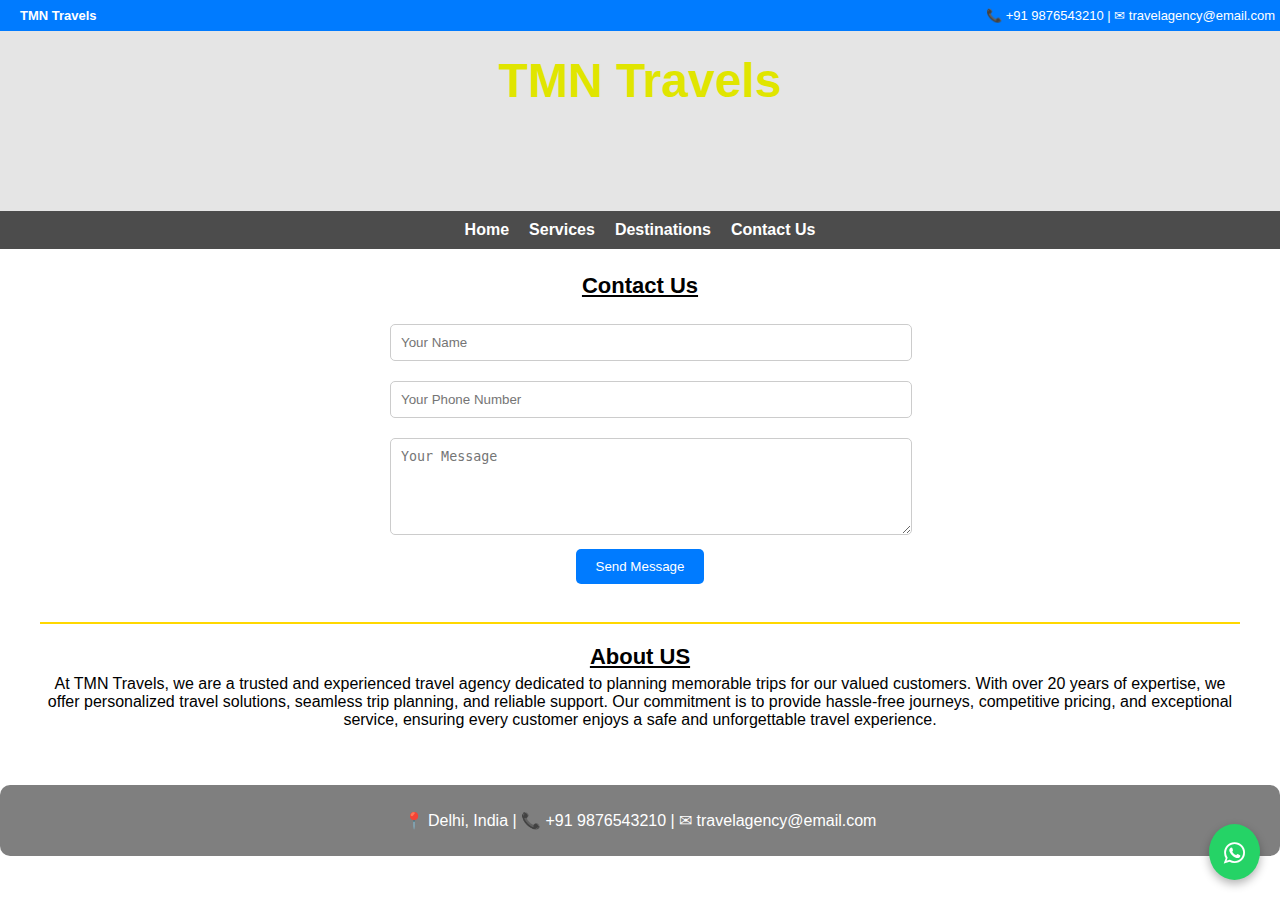
<file: html/contactus.html>
<!DOCTYPE html>
<html lang="en">
<head>
  <meta charset="UTF-8">
  <meta name="viewport" content="width=device-width, initial-scale=1.0">
  <link rel="stylesheet" href="https://cdnjs.cloudflare.com/ajax/libs/font-awesome/4.7.0/css/font-awesome.min.css">
  <link rel="stylesheet" href="../css/style.css">
  <title>TMN Travels</title>
   <style>
    body { font-family: Arial, sans-serif; margin:0; padding:0; 
        background:url('https://cdn.pixabay.com/photo/2024/01/18/10/07/sunset-8516639_1280.jphttps://plus.unsplash.com/premium_photo-1700244449064-ea9d8af9e951?w=500&auto=format&fit=crop&q=60&ixlib=rb-4.1.0&ixid=M3wxMjA3fDB8MHxzZWFyY2h8NDV8fG1hbmFsaSUyMDRrfGVufDB8fDB8fHww') center/cover fixed no-repeat;
        color:#333;}
    /* Top Contact Bar */
    .topbar {
      background:#007bff;
      color:white;
      padding:8px 20px;
      display:flex;
      justify-content:space-between;
      align-items:center;
      font-size:13px;
    }
    .topbar a { color:white; text-decoration:none; margin-left:0px; }
    
    /* Hero Header */
    header::before {
      content:"";
      position:absolute;
      top:0; left:0; right:0; bottom:0;
      background:rgba(0,0,0,0.1); /* dark overlay */
    }
    header .hero-text {
      position:relative;
      z-index:1;
    }
    header h1 { font-size:3rem; color: aqua; margin:0; margin-bottom: -10px; }
    header p { font-size:1.2rem; color: white; }
    
    /* Sections */
    section { padding:40px; text-align:center; color: black; }
    .contact-form { max-width:500px; margin:auto; }
    input, textarea { width:100%; padding:10px; margin:10px 0; border-radius:5px; border:1px solid #ccc; }
    button { padding:10px 20px; background:#007bff; color:white; border:none; border-radius:5px; cursor:pointer; }
    footer { background:rgba(0,0,0,0.5); 
            color:white; 
            padding:10px; 
            text-align:center; 
            border-radius:10px;}
    .social-icons a {
      color:white;
      margin:0 10px;
      font-size:20px;
      text-decoration:none;
    }

    /* WhatsApp Floating Button */
    .whatsapp-float {
      position:fixed;
      bottom:20px;
      right:20px;
      height: 26px;
      background:#25D366;
      color:white;
      border-radius:50%;
      padding:15px;
      font-size:25px;
      box-shadow:0 4px 10px rgba(0,0,0,0.3);
      text-decoration:none;
      z-index:1000;
    }
  </style>
</head>
<body>

  <!--header name and contact details-->
    <div class="topbar">
        <div><strong>TMN Travels</strong></div>
            <div style="margin-right: -15px;">
                📞 +91 9876543210 | ✉ travelagency@email.com
            </div>
    </div>
  <!--header name and contact details end-->

  <header style="background:url('https://cdn.pixabay.com/photo/2020/03/01/00/55/compass-4891499_1280.jpg')
                center/cover no-repeat;  
                height:20vh; 
                color:white; 
                text-align:center; 
                display:flex; 
                flex-direction:column; 
                justify-content:center; 
                position:relative;">
    <h1 class="brand-name" style="color: rgb(250, 255, 0);"><b>TMN Travels</b></h1>
    <p class="brand-slogan"><b>"Your Journey, Our Responsibility"</b></p>
    <p class="brand-slogan-lastline" style="margin-top: -10px;">"Trusted tours and travels company in Delhi & NCR."</p>
  </header>

  <!-- nav bar -->
  <nav class="navbar" style="background: rgba(0, 0, 0, 0.7); padding: 10px 20px; display: flex; justify-content: center; gap: 20px; position: sticky; top: 0; z-index: 100;">
    <a href="../index.html" style="color: white; text-decoration: none; font-weight: bold;">Home</a>
    <a href="services.html" style="color: white; text-decoration: none; font-weight: bold;">Services</a>
    <a href="../html/places/destinations.html" style="color: white; text-decoration: none; font-weight: bold;">Destinations</a>
    <a href="contactus.html" style="color: white; text-decoration: none; font-weight: bold;">Contact Us</a>
  </nav>
  <br><br><br>

    <!-- Contact Us Section -->
  <section id="contact" style="margin-top: -90px;">
    <h2 class="paragraph-header"><u>Contact Us</u></h2>
    <div class="contact-form">
      <form action="https://formsubmit.co/pahalwar@gmail.com" method="POST">
        <!--<input type="hidden" name="_cc" value="c-enil.facilities@timesgroup.com">-->
        <!--<input type="hidden" name="_cc" value="another@email.com,yetanother@email.com">-->
        <!--<input type="hidden" name="_next" value="https://yourdomain.co/thanks.html">-->
        <input type="text" name="name" placeholder="Your Name" required>
        <input type="phone" name="phone" placeholder="Your Phone Number" required>
        <textarea name="message" rows="5" placeholder="Your Message" required></textarea>
        <input type="hidden" name="_captcha" value="false">
        <button type="submit">Send Message</button>
      </form>
    </div>
    <br><hr>



    <!--About US section-->
        <h2 class="paragraph-header"><u>About US</u></h2>
    <p style="margin-top: -10px;">At TMN Travels, we are a trusted and experienced travel agency dedicated to planning memorable trips for our valued customers. With over 20 years of expertise, we offer personalized travel solutions, seamless trip planning, and reliable support. Our commitment is to provide hassle-free journeys, competitive pricing, and exceptional service, ensuring every customer enjoys a safe and unforgettable travel experience.</p>

  </section>

  <footer>
    <p>📍 Delhi, India | 📞 +91 9876543210 | ✉ travelagency@email.com</p>
    <!--socail media icons-->
    <!--<div class="social-icons">
      <a href="https://facebook.com" target="_blank"><i class="fa fa-facebook"></i></a>
      <a href="https://instagram.com" target="_blank"><i class="fa fa-instagram"></i></a>
      <a href="https://twitter.com" target="_blank"><i class="fa fa-twitter"></i></a>
    </div>-->
  </footer>
    <!-- WhatsApp Floating Button -->
     <div class="whatsapp-button">
      <a href="https://wa.me/917503629170" class="whatsapp-float" target="_blank">
        <i class="fa fa-whatsapp" aria-hidden="true"></i>
      </a>
    </div>
</body>
</html>
</file>
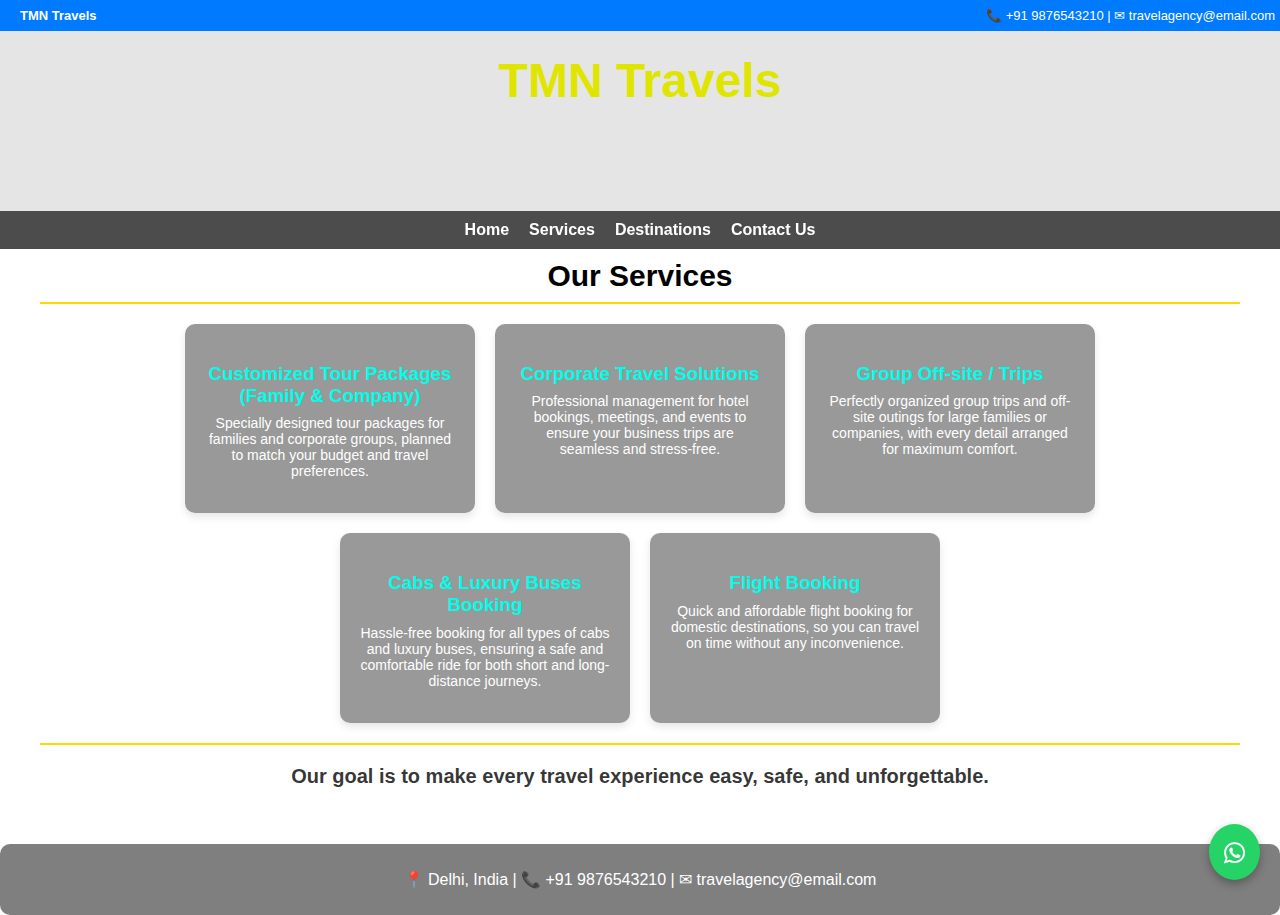
<file: html/services.html>
<!DOCTYPE html>
<html lang="en">
<head>
  <meta charset="UTF-8">
  <meta name="viewport" content="width=device-width, initial-scale=1.0">
  <link rel="stylesheet" href="https://cdnjs.cloudflare.com/ajax/libs/font-awesome/4.7.0/css/font-awesome.min.css">
  <link rel="stylesheet" href="../css/style.css">
  <title>TMN Travels</title>
   <style>
    body { font-family: Arial, sans-serif; margin:0; padding:0; 
        background:url('https://plus.unsplash.com/premium_photo-1700244449064-ea9d8af9e951?w=500&auto=format&fit=crop&q=60&ixlib=rb-4.1.0&ixid=M3wxMjA3fDB8MHxzZWFyY2h8NDV8fG1hbmFsaSUyMDRrfGVufDB8fDB8fHww') center/cover fixed no-repeat;
        color:#333;}
    /* Top Contact Bar */
    .topbar {
      background:#007bff;
      color:white;
      padding:8px 20px;
      display:flex;
      justify-content:space-between;
      align-items:center;
      font-size:13px;
    }
    .topbar a { color:white; text-decoration:none; margin-left:0px; }
    
    /* Hero Header */
    header::before {
      content:"";
      position:absolute;
      top:0; left:0; right:0; bottom:0;
      background:rgba(0,0,0,0.1); /* dark overlay */
    }
    header .hero-text {
      position:relative;
      z-index:1;
    }
    header h1 { font-size:3rem; color: aqua; margin:0; margin-bottom: -10px; }
    header p { font-size:1.2rem; color: white; }
    
    /* Sections */
    section { padding:40px; text-align:center; color: black; }
    .contact-form { max-width:500px; margin:auto; }
    input, textarea { width:100%; padding:10px; margin:10px 0; border-radius:5px; border:1px solid #ccc; }
    button { padding:10px 20px; background:#007bff; color:white; border:none; border-radius:5px; cursor:pointer; }
    footer { background:rgba(0,0,0,0.5); 
            color:white; 
            padding:10px; 
            text-align:center; 
            border-radius:10px;}
    .social-icons a {
      color:white;
      margin:0 10px;
      font-size:20px;
      text-decoration:none;
    }

    /* WhatsApp Floating Button */
    .whatsapp-float {
      position:fixed;
      bottom:20px;
      right:20px;
      height: 26px;
      background:#25D366;
      color:white;
      border-radius:50%;
      padding:15px;
      font-size:25px;
      box-shadow:0 4px 10px rgba(0,0,0,0.3);
      text-decoration:none;
      z-index:1000;
    }
  </style>
</head>
<body>

  <!--header name and contact details-->
    <div class="topbar">
        <div><strong>TMN Travels</strong></div>
            <div style="margin-right: -15px;">
                📞 +91 9876543210 | ✉ travelagency@email.com
            </div>
    </div>
  <!--header name and contact details end-->

  <header style="background:url('https://cdn.pixabay.com/photo/2020/03/01/00/55/compass-4891499_1280.jpg')
                center/cover no-repeat;  
                height:20vh; 
                color:white; 
                text-align:center; 
                display:flex; 
                flex-direction:column; 
                justify-content:center; 
                position:relative;">
    <h1 class="brand-name" style="color: rgb(250, 255, 0);"><b>TMN Travels</b></h1>
    <p class="brand-slogan"><b>"Your Journey, Our Responsibility"</b></p>
    <p class="brand-slogan-lastline" style="margin-top: -10px;">"Trusted tours and travels company in Delhi & NCR."</p>
  </header>

  <!-- nav bar -->
  <nav class="navbar" style="background: rgba(0, 0, 0, 0.7); padding: 10px 20px; display: flex; justify-content: center; gap: 20px; position: sticky; top: 0; z-index: 100;">
    <a href="../index.html" style="color: white; text-decoration: none; font-weight: bold;">Home</a>
    <a href="services.html" style="color: white; text-decoration: none; font-weight: bold;">Services</a>
    <a href="../html/places/destinations.html" style="color: white; text-decoration: none; font-weight: bold;">Destinations</a>
    <a href="contactus.html" style="color: white; text-decoration: none; font-weight: bold;">Contact Us</a>
  </nav>

  <section id="services-section">

    <h2 style="margin-top: -30px; font-size: 30px;">Our Services</h2>
    <hr style="margin-top: -16px;">
    <div style="display: flex; flex-wrap: wrap; justify-content: center; gap: 20px; margin-top: 20px;">
      <div class="services-text" style="background: rgba(0, 0, 0, 0.4); padding: 20px; border-radius: 10px; width: 250px; box-shadow: 0 4px 8px rgba(0,0,0,0.1);">
        <h3>Customized Tour Packages (Family & Company)</h3>
        <p>Specially designed tour packages for families and corporate groups, planned to match your budget and travel preferences.</p>
      </div>
      <div class="services-text"style="background: rgba(0, 0, 0, 0.4); padding: 20px; border-radius: 10px; width: 250px; box-shadow: 0 4px 8px rgba(0,0,0,0.1);">
        <h3>Corporate Travel Solutions</h3>
        <p>Professional management for hotel bookings, meetings, and events to ensure your business trips are seamless and stress-free.</p>
      </div>
      <div class="services-text" style="background: rgba(0, 0, 0, 0.4); padding: 20px; border-radius: 10px; width: 250px; box-shadow: 0 4px 8px rgba(0,0,0,0.1);">
        <h3>Group Off-site / Trips</h3>
        <p>Perfectly organized group trips and off-site outings for large families or companies, with every detail arranged for maximum comfort.</p>
      </div>
      <div class="services-text" style="background: rgba(0, 0, 0, 0.4); padding: 20px; border-radius: 10px; width: 250px; box-shadow: 0 4px 8px rgba(0,0,0,0.1);">
        <h3>Cabs & Luxury Buses Booking</h3>
        <p>Hassle-free booking for all types of cabs and luxury buses, ensuring a safe and comfortable ride for both short and long-distance journeys.</p>
      </div><div class="services-text" style="background: rgba(0, 0, 0, 0.4); padding: 20px; border-radius: 10px; width: 250px; box-shadow: 0 4px 8px rgba(0,0,0,0.1);">
        <h3>Flight Booking</h3>
        <p>Quick and affordable flight booking for domestic destinations, so you can travel on time without any inconvenience.</p>
      </div>
    </div><br><br>
    <hr style="margin-top: -16px;">
    <h2 style="font-size: 20px; color: rgba(0, 0, 0, 0.8);">Our goal is to make every travel experience easy, safe, and unforgettable.</h2>

  </section>

  <footer>
    <p>📍 Delhi, India | 📞 +91 9876543210 | ✉ travelagency@email.com</p>
    <!--socail media icons-->
    <!--<div class="social-icons">
      <a href="https://facebook.com" target="_blank"><i class="fa fa-facebook"></i></a>
      <a href="https://instagram.com" target="_blank"><i class="fa fa-instagram"></i></a>
      <a href="https://twitter.com" target="_blank"><i class="fa fa-twitter"></i></a>
    </div>-->
  </footer>
    <!-- WhatsApp Floating Button -->
     <div class="whatsapp-button">
      <a href="https://wa.me/917503629170" class="whatsapp-float" target="_blank">
        <i class="fa fa-whatsapp" aria-hidden="true"></i>
      </a>
    </div>
</body>
</html>
</file>
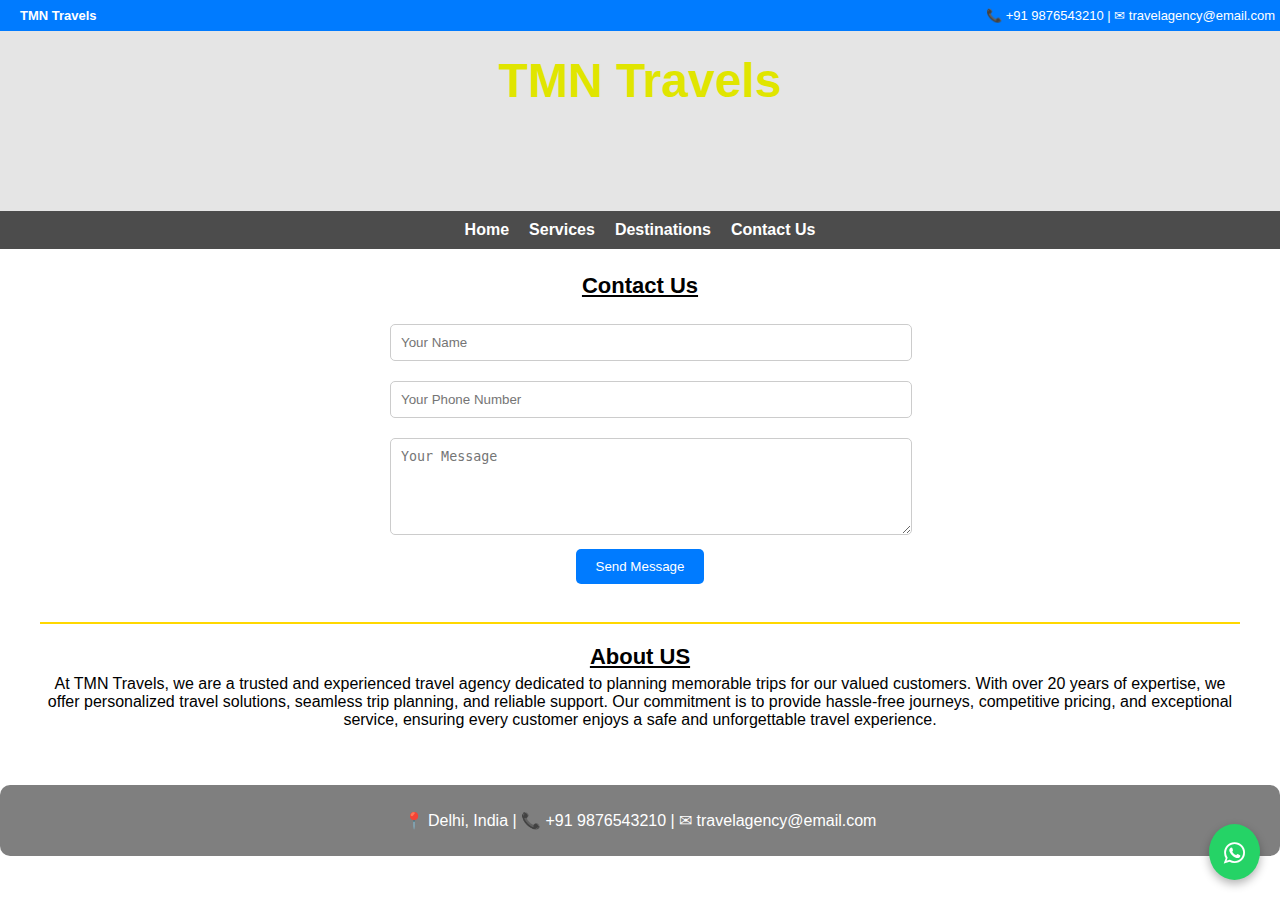
<file: pages/contactus.html>
<!DOCTYPE html>
<html lang="en">
<head>
  <meta charset="UTF-8">
  <meta name="viewport" content="width=device-width, initial-scale=1.0">
  <link rel="stylesheet" href="https://cdnjs.cloudflare.com/ajax/libs/font-awesome/4.7.0/css/font-awesome.min.css">
  <link rel="stylesheet" href="../css/style.css">
  <title>TMN Travels</title>
   <style>
    body { font-family: Arial, sans-serif; margin:0; padding:0; 
        background:url('https://cdn.pixabay.com/photo/2024/01/18/10/07/sunset-8516639_1280.jphttps://plus.unsplash.com/premium_photo-1700244449064-ea9d8af9e951?w=500&auto=format&fit=crop&q=60&ixlib=rb-4.1.0&ixid=M3wxMjA3fDB8MHxzZWFyY2h8NDV8fG1hbmFsaSUyMDRrfGVufDB8fDB8fHww') center/cover fixed no-repeat;
        color:#333;}
    /* Top Contact Bar */
    .topbar {
      background:#007bff;
      color:white;
      padding:8px 20px;
      display:flex;
      justify-content:space-between;
      align-items:center;
      font-size:13px;
    }
    .topbar a { color:white; text-decoration:none; margin-left:0px; }
    
    /* Hero Header */
    header::before {
      content:"";
      position:absolute;
      top:0; left:0; right:0; bottom:0;
      background:rgba(0,0,0,0.1); /* dark overlay */
    }
    header .hero-text {
      position:relative;
      z-index:1;
    }
    header h1 { font-size:3rem; color: aqua; margin:0; margin-bottom: -10px; }
    header p { font-size:1.2rem; color: white; }
    
    /* Sections */
    section { padding:40px; text-align:center; color: black; }
    .contact-form { max-width:500px; margin:auto; }
    input, textarea { width:100%; padding:10px; margin:10px 0; border-radius:5px; border:1px solid #ccc; }
    button { padding:10px 20px; background:#007bff; color:white; border:none; border-radius:5px; cursor:pointer; }
    footer { background:rgba(0,0,0,0.5); 
            color:white; 
            padding:10px; 
            text-align:center; 
            border-radius:10px;}
    .social-icons a {
      color:white;
      margin:0 10px;
      font-size:20px;
      text-decoration:none;
    }

    /* WhatsApp Floating Button */
    .whatsapp-float {
      position:fixed;
      bottom:20px;
      right:20px;
      height: 26px;
      background:#25D366;
      color:white;
      border-radius:50%;
      padding:15px;
      font-size:25px;
      box-shadow:0 4px 10px rgba(0,0,0,0.3);
      text-decoration:none;
      z-index:1000;
    }
  </style>
</head>
<body>

  <!--header name and contact details-->
    <div class="topbar">
        <div><strong>TMN Travels</strong></div>
            <div style="margin-right: -15px;">
                📞 +91 9876543210 | ✉ travelagency@email.com
            </div>
    </div>
  <!--header name and contact details end-->

  <header style="background:url('https://cdn.pixabay.com/photo/2020/03/01/00/55/compass-4891499_1280.jpg')
                center/cover no-repeat;  
                height:20vh; 
                color:white; 
                text-align:center; 
                display:flex; 
                flex-direction:column; 
                justify-content:center; 
                position:relative;">
    <h1 class="brand-name" style="color: rgb(250, 255, 0);"><b>TMN Travels</b></h1>
    <p class="brand-slogan"><b>"Your Journey, Our Responsibility"</b></p>
    <p class="brand-slogan-lastline" style="margin-top: -10px;">"Trusted tours and travels company in Delhi & NCR."</p>
  </header>

  <!-- nav bar -->
  <nav class="navbar" style="background: rgba(0, 0, 0, 0.7); padding: 10px 20px; display: flex; justify-content: center; gap: 20px; position: sticky; top: 0; z-index: 100;">
    <a href="../index.html" style="color: white; text-decoration: none; font-weight: bold;">Home</a>
    <a href="services.html" style="color: white; text-decoration: none; font-weight: bold;">Services</a>
    <a href="../html/places/destinations.html" style="color: white; text-decoration: none; font-weight: bold;">Destinations</a>
    <a href="contactus.html" style="color: white; text-decoration: none; font-weight: bold;">Contact Us</a>
  </nav>
  <br><br><br>

    <!-- Contact Us Section -->
  <section id="contact" style="margin-top: -90px;">
    <h2 class="paragraph-header"><u>Contact Us</u></h2>
    <div class="contact-form">
      <form action="https://formsubmit.co/pahalwar@gmail.com" method="POST">
        <!--<input type="hidden" name="_cc" value="c-enil.facilities@timesgroup.com">-->
        <!--<input type="hidden" name="_cc" value="another@email.com,yetanother@email.com">-->
        <!--<input type="hidden" name="_next" value="https://yourdomain.co/thanks.html">-->
        <input type="text" name="name" placeholder="Your Name" required>
        <input type="phone" name="phone" placeholder="Your Phone Number" required>
        <textarea name="message" rows="5" placeholder="Your Message" required></textarea>
        <input type="hidden" name="_captcha" value="false">
        <button type="submit">Send Message</button>
      </form>
    </div>
    <br><hr>



    <!--About US section-->
        <h2 class="paragraph-header"><u>About US</u></h2>
    <p style="margin-top: -10px;">At TMN Travels, we are a trusted and experienced travel agency dedicated to planning memorable trips for our valued customers. With over 20 years of expertise, we offer personalized travel solutions, seamless trip planning, and reliable support. Our commitment is to provide hassle-free journeys, competitive pricing, and exceptional service, ensuring every customer enjoys a safe and unforgettable travel experience.</p>

  </section>

  <footer>
    <p>📍 Delhi, India | 📞 +91 9876543210 | ✉ travelagency@email.com</p>
    <!--socail media icons-->
    <!--<div class="social-icons">
      <a href="https://facebook.com" target="_blank"><i class="fa fa-facebook"></i></a>
      <a href="https://instagram.com" target="_blank"><i class="fa fa-instagram"></i></a>
      <a href="https://twitter.com" target="_blank"><i class="fa fa-twitter"></i></a>
    </div>-->
  </footer>
    <!-- WhatsApp Floating Button -->
     <div class="whatsapp-button">
      <a href="https://wa.me/917503629170" class="whatsapp-float" target="_blank">
        <i class="fa fa-whatsapp" aria-hidden="true"></i>
      </a>
    </div>
</body>
</html>
</file>
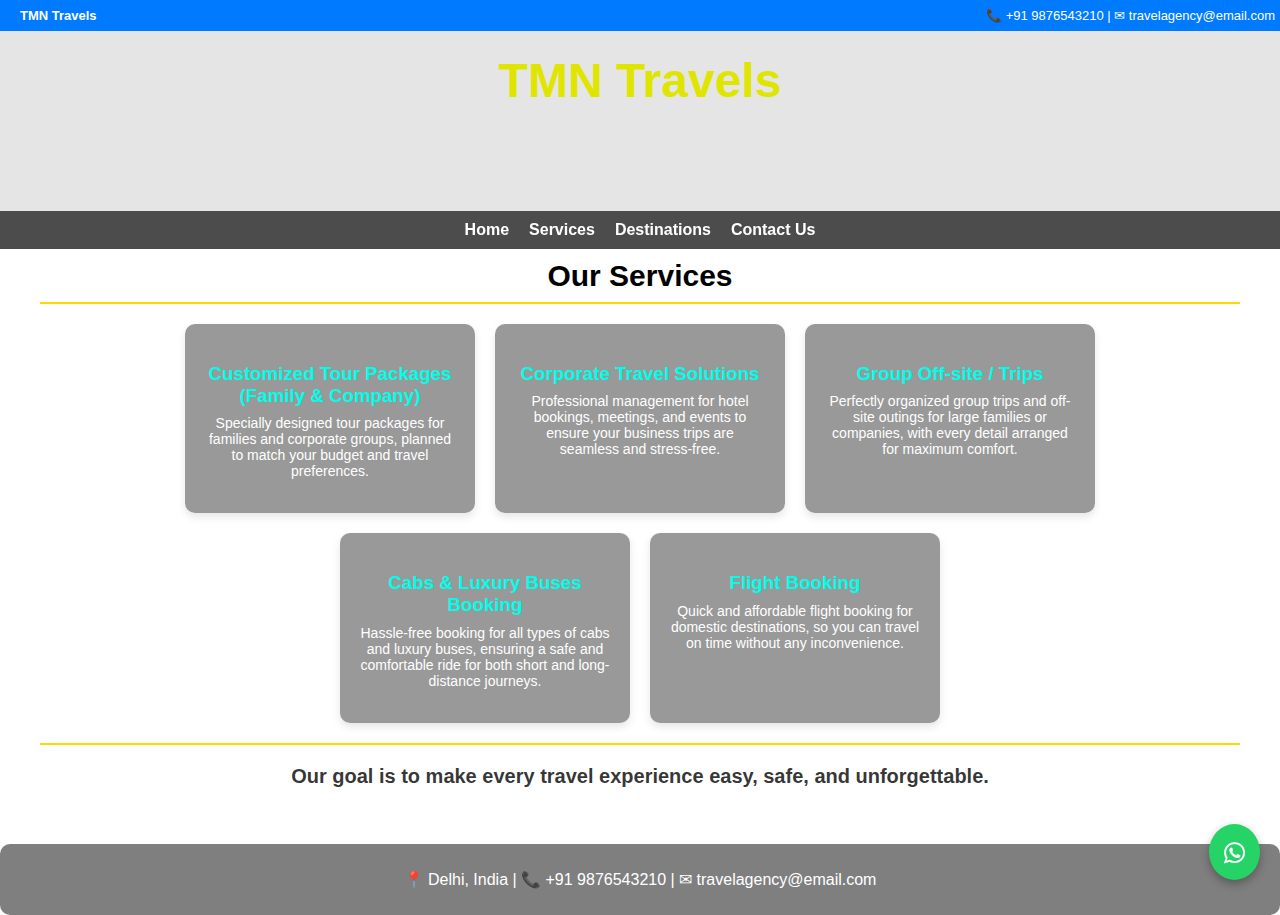
<file: pages/services.html>
<!DOCTYPE html>
<html lang="en">
<head>
  <meta charset="UTF-8">
  <meta name="viewport" content="width=device-width, initial-scale=1.0">
  <link rel="stylesheet" href="https://cdnjs.cloudflare.com/ajax/libs/font-awesome/4.7.0/css/font-awesome.min.css">
  <link rel="stylesheet" href="../css/style.css">
  <title>TMN Travels</title>
   <style>
    body { font-family: Arial, sans-serif; margin:0; padding:0; 
        background:url('https://plus.unsplash.com/premium_photo-1700244449064-ea9d8af9e951?w=500&auto=format&fit=crop&q=60&ixlib=rb-4.1.0&ixid=M3wxMjA3fDB8MHxzZWFyY2h8NDV8fG1hbmFsaSUyMDRrfGVufDB8fDB8fHww') center/cover fixed no-repeat;
        color:#333;}
    /* Top Contact Bar */
    .topbar {
      background:#007bff;
      color:white;
      padding:8px 20px;
      display:flex;
      justify-content:space-between;
      align-items:center;
      font-size:13px;
    }
    .topbar a { color:white; text-decoration:none; margin-left:0px; }
    
    /* Hero Header */
    header::before {
      content:"";
      position:absolute;
      top:0; left:0; right:0; bottom:0;
      background:rgba(0,0,0,0.1); /* dark overlay */
    }
    header .hero-text {
      position:relative;
      z-index:1;
    }
    header h1 { font-size:3rem; color: aqua; margin:0; margin-bottom: -10px; }
    header p { font-size:1.2rem; color: white; }
    
    /* Sections */
    section { padding:40px; text-align:center; color: black; }
    .contact-form { max-width:500px; margin:auto; }
    input, textarea { width:100%; padding:10px; margin:10px 0; border-radius:5px; border:1px solid #ccc; }
    button { padding:10px 20px; background:#007bff; color:white; border:none; border-radius:5px; cursor:pointer; }
    footer { background:rgba(0,0,0,0.5); 
            color:white; 
            padding:10px; 
            text-align:center; 
            border-radius:10px;}
    .social-icons a {
      color:white;
      margin:0 10px;
      font-size:20px;
      text-decoration:none;
    }

    /* WhatsApp Floating Button */
    .whatsapp-float {
      position:fixed;
      bottom:20px;
      right:20px;
      height: 26px;
      background:#25D366;
      color:white;
      border-radius:50%;
      padding:15px;
      font-size:25px;
      box-shadow:0 4px 10px rgba(0,0,0,0.3);
      text-decoration:none;
      z-index:1000;
    }
  </style>
</head>
<body>

  <!--header name and contact details-->
    <div class="topbar">
        <div><strong>TMN Travels</strong></div>
            <div style="margin-right: -15px;">
                📞 +91 9876543210 | ✉ travelagency@email.com
            </div>
    </div>
  <!--header name and contact details end-->

  <header style="background:url('https://cdn.pixabay.com/photo/2020/03/01/00/55/compass-4891499_1280.jpg')
                center/cover no-repeat;  
                height:20vh; 
                color:white; 
                text-align:center; 
                display:flex; 
                flex-direction:column; 
                justify-content:center; 
                position:relative;">
    <h1 class="brand-name" style="color: rgb(250, 255, 0);"><b>TMN Travels</b></h1>
    <p class="brand-slogan"><b>"Your Journey, Our Responsibility"</b></p>
    <p class="brand-slogan-lastline" style="margin-top: -10px;">"Trusted tours and travels company in Delhi & NCR."</p>
  </header>

  <!-- nav bar -->
  <nav class="navbar" style="background: rgba(0, 0, 0, 0.7); padding: 10px 20px; display: flex; justify-content: center; gap: 20px; position: sticky; top: 0; z-index: 100;">
    <a href="../index.html" style="color: white; text-decoration: none; font-weight: bold;">Home</a>
    <a href="services.html" style="color: white; text-decoration: none; font-weight: bold;">Services</a>
    <a href="../html/places/destinations.html" style="color: white; text-decoration: none; font-weight: bold;">Destinations</a>
    <a href="contactus.html" style="color: white; text-decoration: none; font-weight: bold;">Contact Us</a>
  </nav>

  <section id="services-section">

    <h2 style="margin-top: -30px; font-size: 30px;">Our Services</h2>
    <hr style="margin-top: -16px;">
    <div style="display: flex; flex-wrap: wrap; justify-content: center; gap: 20px; margin-top: 20px;">
      <div class="services-text" style="background: rgba(0, 0, 0, 0.4); padding: 20px; border-radius: 10px; width: 250px; box-shadow: 0 4px 8px rgba(0,0,0,0.1);">
        <h3>Customized Tour Packages (Family & Company)</h3>
        <p>Specially designed tour packages for families and corporate groups, planned to match your budget and travel preferences.</p>
      </div>
      <div class="services-text"style="background: rgba(0, 0, 0, 0.4); padding: 20px; border-radius: 10px; width: 250px; box-shadow: 0 4px 8px rgba(0,0,0,0.1);">
        <h3>Corporate Travel Solutions</h3>
        <p>Professional management for hotel bookings, meetings, and events to ensure your business trips are seamless and stress-free.</p>
      </div>
      <div class="services-text" style="background: rgba(0, 0, 0, 0.4); padding: 20px; border-radius: 10px; width: 250px; box-shadow: 0 4px 8px rgba(0,0,0,0.1);">
        <h3>Group Off-site / Trips</h3>
        <p>Perfectly organized group trips and off-site outings for large families or companies, with every detail arranged for maximum comfort.</p>
      </div>
      <div class="services-text" style="background: rgba(0, 0, 0, 0.4); padding: 20px; border-radius: 10px; width: 250px; box-shadow: 0 4px 8px rgba(0,0,0,0.1);">
        <h3>Cabs & Luxury Buses Booking</h3>
        <p>Hassle-free booking for all types of cabs and luxury buses, ensuring a safe and comfortable ride for both short and long-distance journeys.</p>
      </div><div class="services-text" style="background: rgba(0, 0, 0, 0.4); padding: 20px; border-radius: 10px; width: 250px; box-shadow: 0 4px 8px rgba(0,0,0,0.1);">
        <h3>Flight Booking</h3>
        <p>Quick and affordable flight booking for domestic destinations, so you can travel on time without any inconvenience.</p>
      </div>
    </div><br><br>
    <hr style="margin-top: -16px;">
    <h2 style="font-size: 20px; color: rgba(0, 0, 0, 0.8);">Our goal is to make every travel experience easy, safe, and unforgettable.</h2>

  </section>

  <footer>
    <p>📍 Delhi, India | 📞 +91 9876543210 | ✉ travelagency@email.com</p>
    <!--socail media icons-->
    <!--<div class="social-icons">
      <a href="https://facebook.com" target="_blank"><i class="fa fa-facebook"></i></a>
      <a href="https://instagram.com" target="_blank"><i class="fa fa-instagram"></i></a>
      <a href="https://twitter.com" target="_blank"><i class="fa fa-twitter"></i></a>
    </div>-->
  </footer>
    <!-- WhatsApp Floating Button -->
     <div class="whatsapp-button">
      <a href="https://wa.me/917503629170" class="whatsapp-float" target="_blank">
        <i class="fa fa-whatsapp" aria-hidden="true"></i>
      </a>
    </div>
</body>
</html>
</file>
<file: css/style.css>
hr{
    border: none;
    border-top: 2px solid rgb(255, 216, 0);
    margin: 20px 0;
}

.paragraph-header{
    font-weight: bold;
    margin-top: 20px;
    font-size: 22px;
    margin-bottom: 15px;
}

.places-to-visit p{
    margin-bottom: 15px;
    margin-top: 5px;
    font-size: 15px;
}

.services-text h3{
    color: rgb(0, 255, 233);
}

.services-text p{
    color: white;
    font-size: 14px;
    margin-top: -10px;
}


/* Brand Name and Slogan Styles */
@media screen and (max-width: 600px) {
    .brand-name{
        font-size: 28px;
    }
    .brand-slogan{
        font-size: 16px;
    }
    .brand-slogan-lastline{
        font-size: 14px;
    }
    .navbar a {
        font-size: 12px;
    }
    .topbarcontact{
        font-size: 11px;
        margin-left: 0px;
    }
}
</file>
